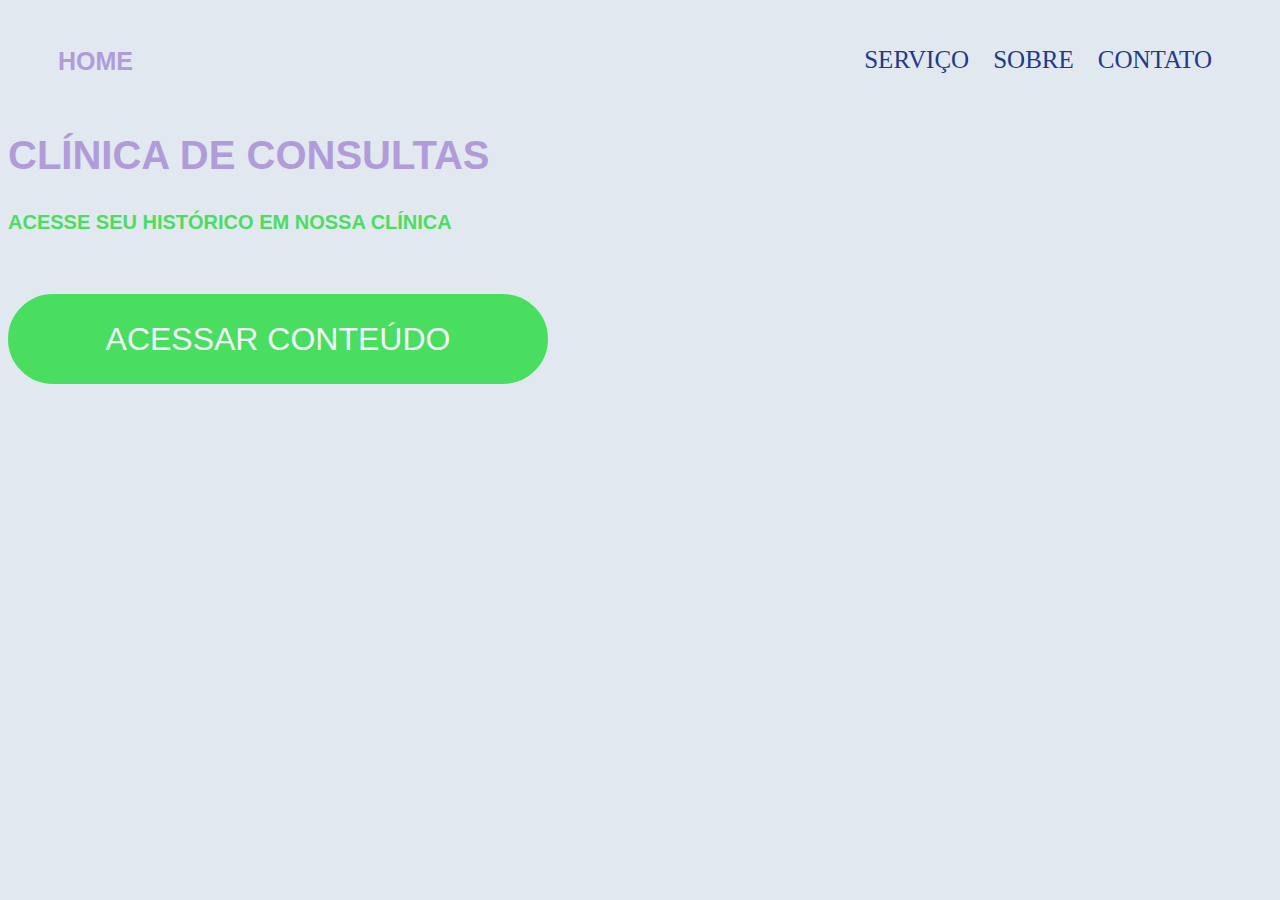
<file: site trabalho de DWA/index.html>
<!DOCTYPE html>
<html lang="en">
<head>
    <meta charset="UTF-8">
    <meta name="viewport" content="width=device-width, initial-scale=1.0">
    <title>Página Inicial</title>
    <link rel="stylesheet" href="style.css">
</head>
<body>
    <header>
        <h1><a href="index.html" target="_parent">HOME</a></h1>
        <nav id="menu">
            <ul>
                <li><a href="servico.html" target="_parent">SERVIÇO</a></li>
                <li><a href="sobre.html" target="_parent">SOBRE</a></li>
                <li><a href="contato.html" target="_parent">CONTATO</a></li>
            </ul>
        </nav>
    </header>
    <main id="main">
        <h2>CLÍNICA DE CONSULTAS</h2>
        <h3>ACESSE SEU HISTÓRICO EM NOSSA CLÍNICA</h3>
        <button type="button" onclick="alert('Redirecionando! _teste_')">ACESSAR CONTEÚDO</button>
    </main>
</body>
</html>
</file>
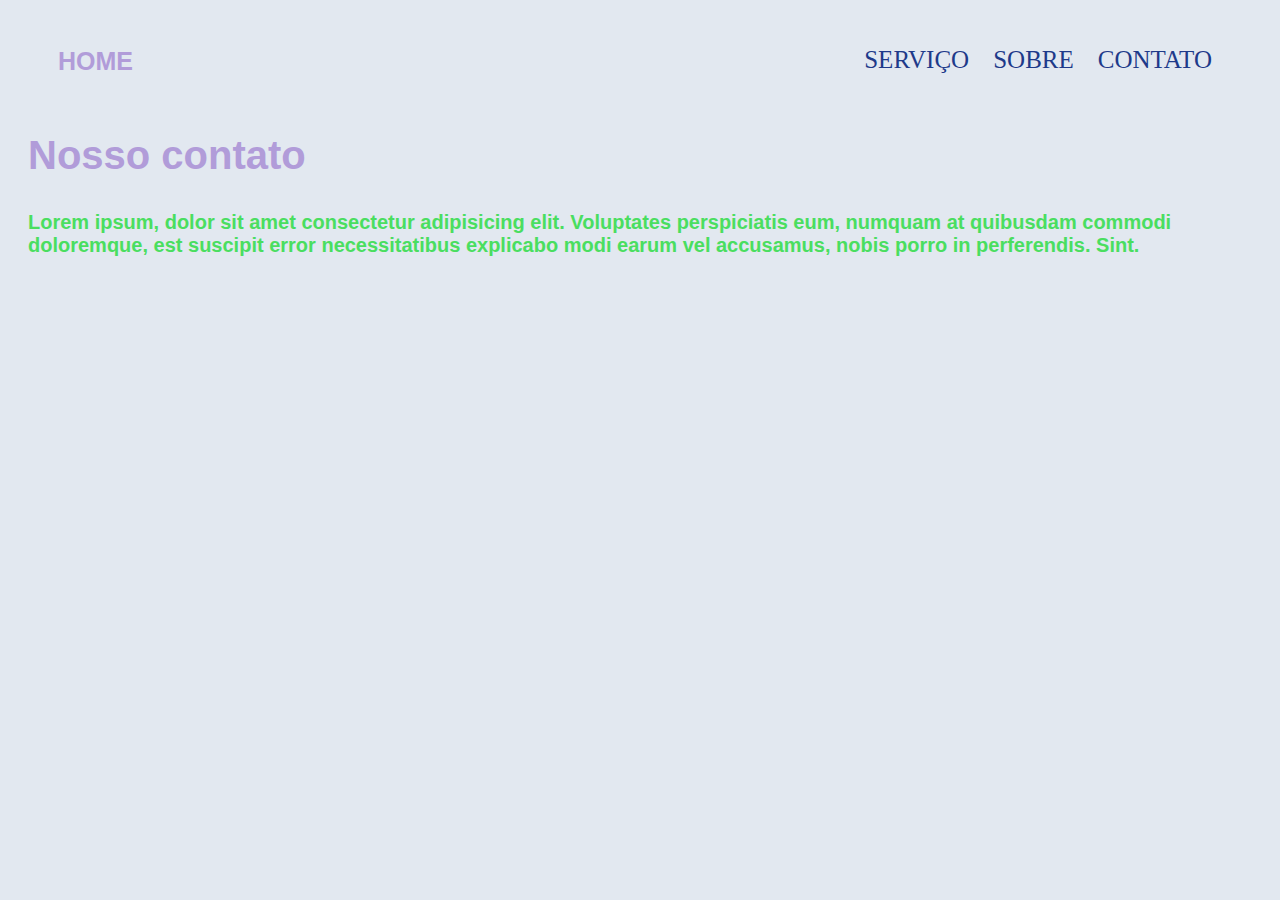
<file: site trabalho de DWA/contato.html>
<!DOCTYPE html>
<html lang="en">
<head>
    <meta charset="UTF-8">
    <meta name="viewport" content="width=device-width, initial-scale=1.0">
    <title>Contato</title>
    <link rel="stylesheet" type="text/css" href="style.css">
</head>
<body>
    <header>
        <h1><a href="index.html" target="_parent">HOME</a></h1>
        <nav id="menu">
            <ul>
                <li><a href="servico.html" target="_parent">SERVIÇO</a></li>
                <li><a href="sobre.html" target="_parent">SOBRE</a></li>
                <li><a href="contato.html" target="_parent">CONTATO</a></li>
            </ul>
        </nav>
    </header>
    <main id="main2">
    <section>
        <h2>Nosso contato</h2>
        <h3>Lorem ipsum, dolor sit amet consectetur adipisicing elit. Voluptates perspiciatis eum, numquam at quibusdam commodi doloremque, est suscipit error necessitatibus explicabo modi earum vel accusamus, nobis porro in perferendis. Sint.</h3>
    </section>
</main>
</body>
</html>
</file>
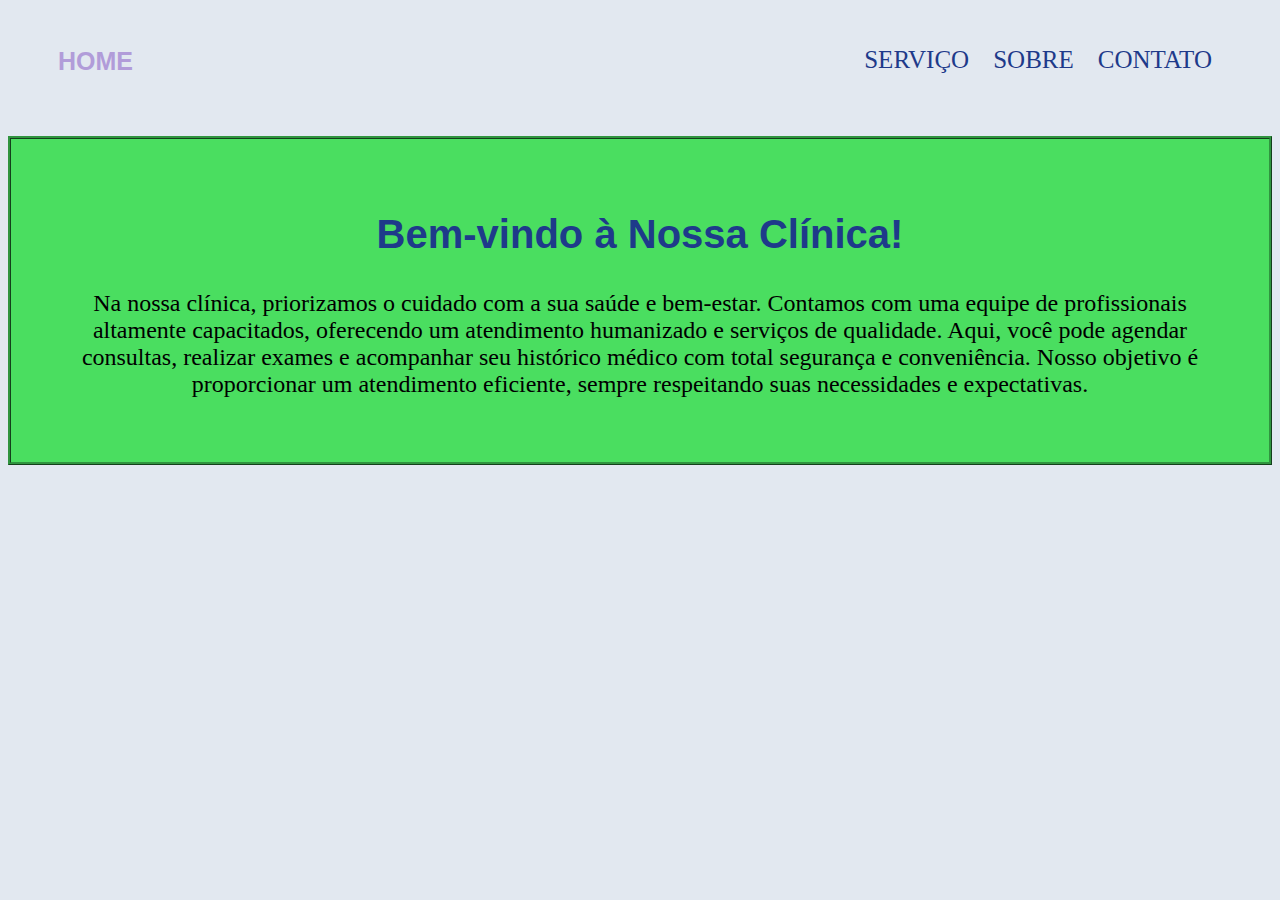
<file: site trabalho de DWA/sobre.html>
<!DOCTYPE html>
<html lang="en">
<head>
    <meta charset="UTF-8">
    <meta name="viewport" content="width=device-width, initial-scale=1.0">
    <title>Sobre</title>
    <link rel="stylesheet" type="text/css" href="style.css">
</head>
<body>
    <header>
        <h1><a href="index.html" target="_parent">HOME</a></h1>
        <nav id="menu">
            <ul>
                <li><a href="servico.html" target="_parent">SERVIÇO</a></li>
                <li><a href="sobre.html" target="_parent">SOBRE</a></li>
                <li><a href="contato.html" target="_parent">CONTATO</a></li>
            </ul>
        </nav>
    </header>
    <br><br>
    <section id="sobre">
    <h2>Bem-vindo à Nossa Clínica!</h2>
    <p>
        Na nossa clínica, priorizamos o cuidado com a sua saúde e bem-estar. Contamos com uma equipe de profissionais altamente 
        capacitados, oferecendo um atendimento humanizado e serviços de qualidade. Aqui, você pode agendar consultas, realizar 
        exames e acompanhar seu histórico médico com total segurança e conveniência. Nosso objetivo é proporcionar um atendimento 
        eficiente, sempre respeitando suas necessidades e expectativas.
    </p>
    </section>
</body>
</html>
</file>
<file: site trabalho de DWA/style.css>
body {
    background-color: #E2E8F0;
 }
header {
    color: #fff;
    margin: 20px 50px 0px 50px;
    display: flex ;
    justify-content: space-between;
    align-items: center;
}
#menu ul li {
    display: inline;
    font-size: 25px;
}
#menu ul li a {
    padding: 0px 10px;
    display: inline;
    color: #1e3a8a;
    text-decoration: none;
    transition: all 0.3s ease; /* lembrar de usar essa função maneiro futuramente*/
}
h1 a{
    font-family: 'Franklin Gothic Medium', 'Arial Narrow', Arial, sans-serif;
    color: #B19CD9;
    display: inline;
    margin: 0px;
    font-size: 25px;
    text-decoration: none;
}
h2 {
    font-family: 'Franklin Gothic Medium', 'Arial Narrow', Arial, sans-serif;
    font-size: 40px;
    color: #B19CD9;
}

#main1 h2 {
    margin-top: 200px;
}

h3 {
    font-family: Arial, sans-serif;
    font-size: 20px;
    color: #4ADE60;
}

p {
    font-size: x-large
}

button {
    height: 90px;
    width: 540px;
    border-radius: 100px;
    border: solid #4ADE60;
    background-color: #4ADE60;
    font-size: xx-large;
    color: #F1F5F9;
    margin-top: 40px;
    transition-duration: 0.4s;
    cursor: pointer;
}
button:hover {

    background-color: #555555;
    color: #F1F5F9;
    background-color: #30943f;
    border: solid #000000;
}

#sobre {
    text-align: center; 
    padding: 40px; 
    background-color: #4ADE60;
    border: ridge #30943f;
}
#sobre h2 
{
    color: #1e3a8a;
}

#main1{
    text-align: center;
}
#main2 {
    margin: 20px;
}
</file>
